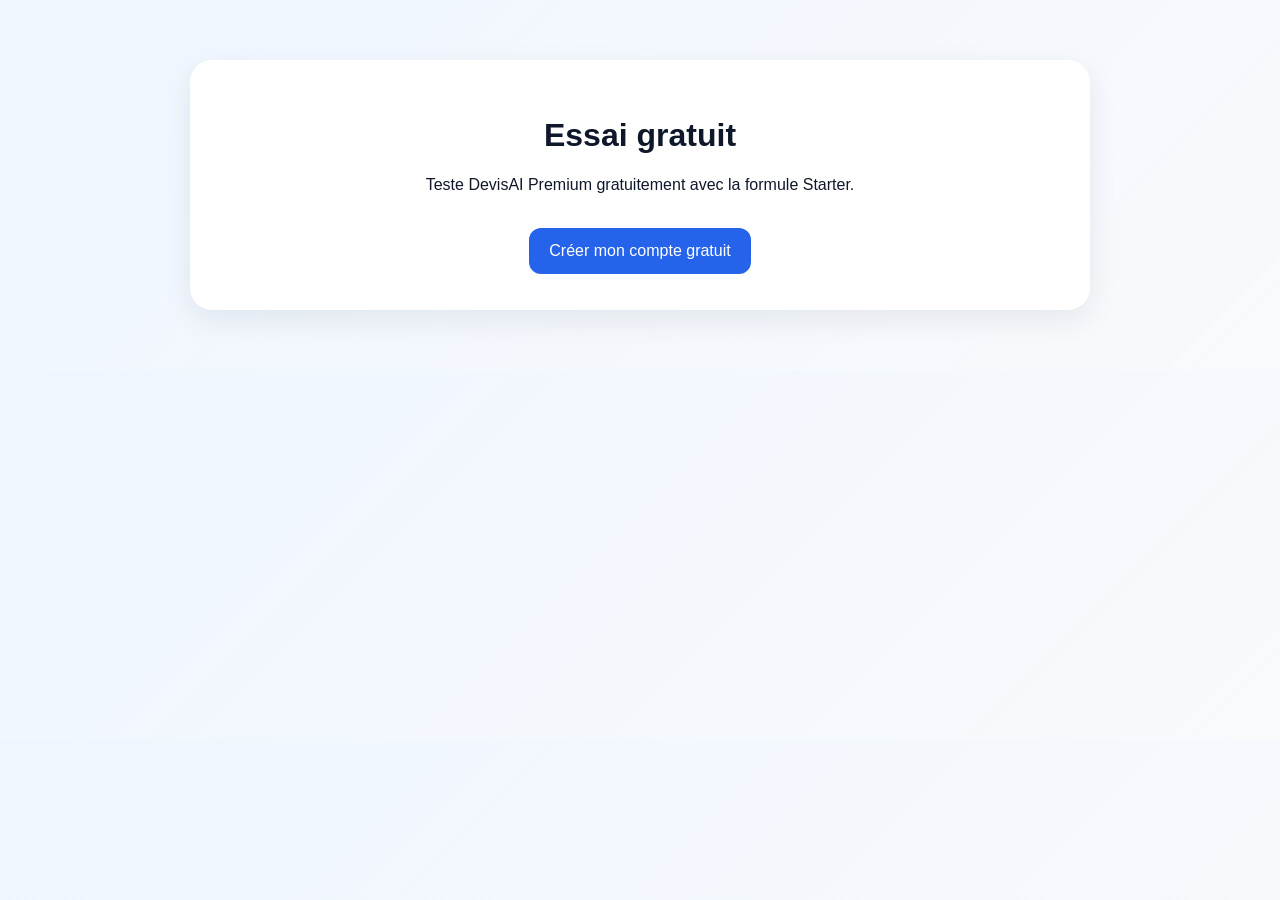
<file: templates/free_trial.html>
<!DOCTYPE html>
<html lang="fr">
<head>
    <meta charset="UTF-8">
    <title>Essai gratuit</title>
    <style>
        body { margin:0; font-family:Arial,sans-serif; background:linear-gradient(135deg,#eff6ff,#f8fafc); color:#0f172a; }
        .container { max-width:900px; margin:60px auto; padding:0 20px; }
        .card { background:white; border-radius:22px; padding:36px; box-shadow:0 10px 30px rgba(15,23,42,0.08); text-align:center; }
        .btn { display:inline-block; text-decoration:none; color:white; background:#2563eb; padding:14px 20px; border-radius:12px; margin-top:18px; }
    </style>
</head>
<body>
    <div class="container">
        <div class="card">
            <h1>Essai gratuit</h1>
            <p>Teste DevisAI Premium gratuitement avec la formule Starter.</p>
            <a href="/register" class="btn">Créer mon compte gratuit</a>
        </div>
    </div>
</body>
</html>
</file>
